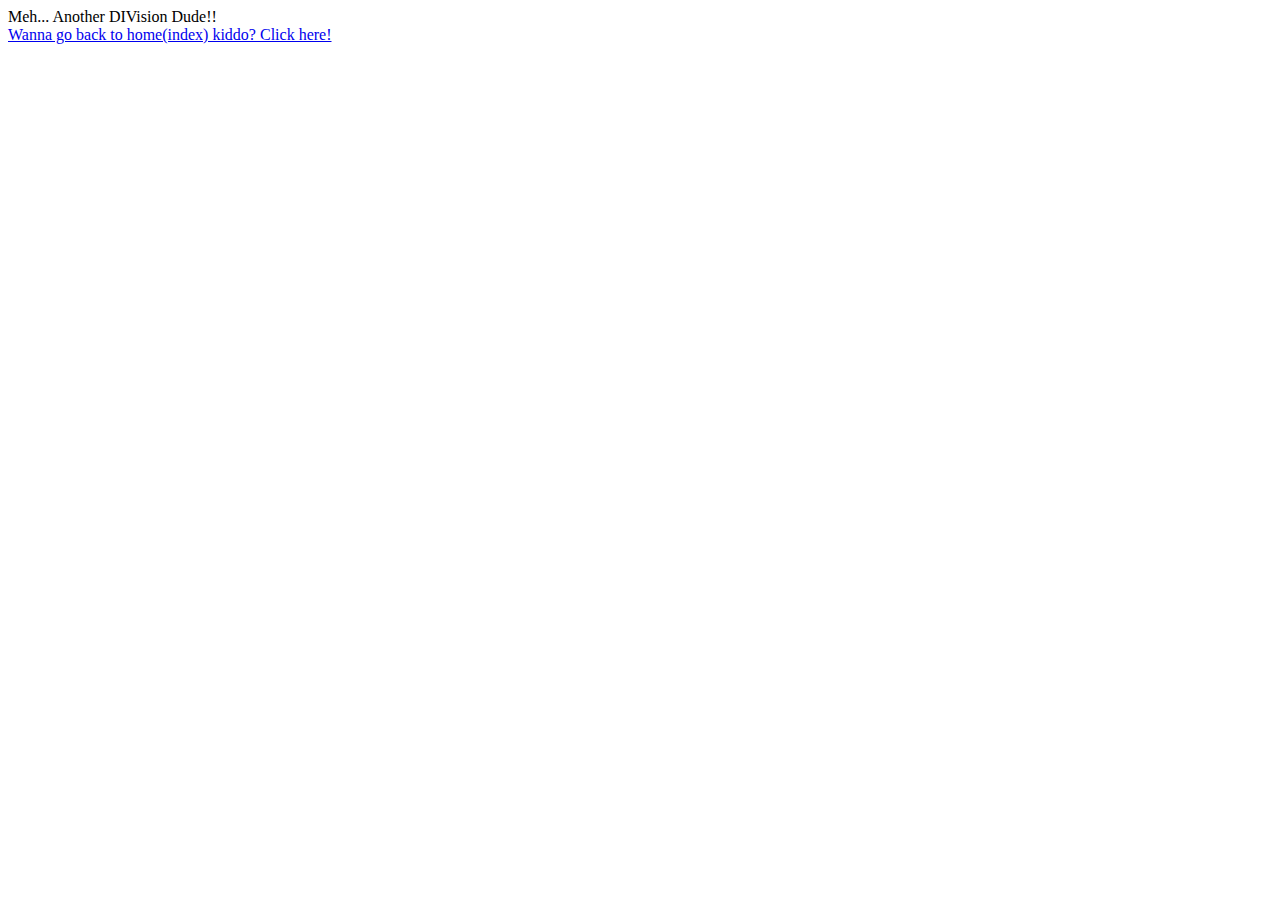
<file: site/same-directory.html>
<!DOCTYPE html>
<html>
<head>
	<meta charset="utf-8">
	<title>Same-Directory Dude!!</title>
</head>
<body>
<div>
	Meh... Another DIVision Dude!!
</div>
<a href="index.html", title="back backy">Wanna go back to home(index) kiddo? Click here!
</body>
</html>
</file>
